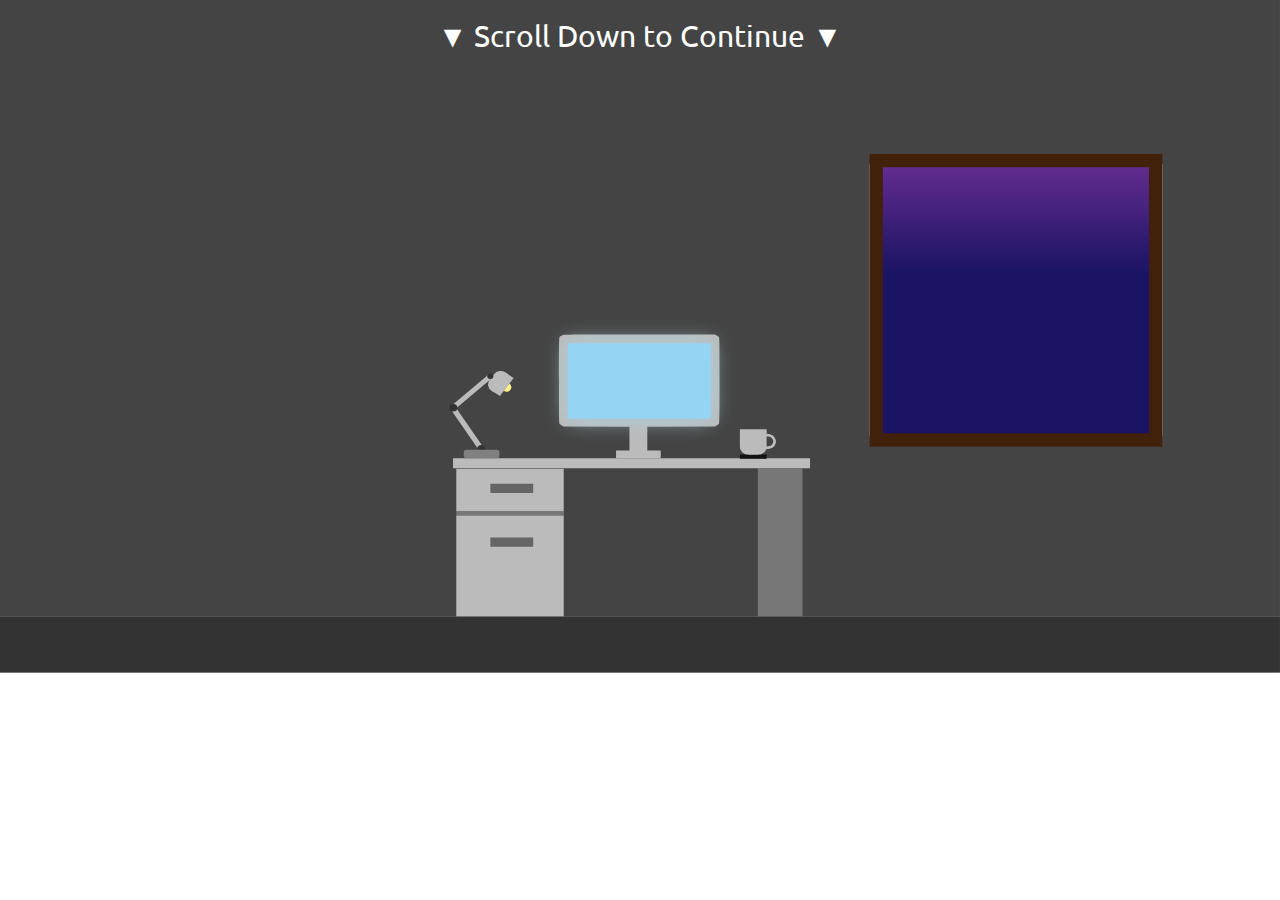
<file: index.html>
<!DOCTYPE html>
<html lang="en">

<head>
    <!-- Meta -->
    <meta charset="utf-8">
    <meta name="viewport" content="width=device-width, initial-scale=1">
    <meta http-equiv="X-UA-Compatible" content="IE=edge">
    <!-- Title -->
    <title> Message from Father - Group 3 COMIX </title>
    <!--linking CSS and WebFonts -->
    <link rel="stylesheet" type="text/css" href="style.css"/>
    <link rel="preconnect" href="https://fonts.googleapis.com">
    <link rel="preconnect" href="https://fonts.gstatic.com" crossorigin>
    <link href="https://fonts.googleapis.com/css2?family=Ubuntu&display=swap" rel="stylesheet">
    <link href="https://unpkg.com/aos@2.3.1/dist/aos.css" rel="stylesheet"/>
</head>

<body>
<!-- SVG Container -->
<div id="svgContainer">
    <div class="scroll">
        ▼ Scroll Down to Continue ▼
    </div>
    <!-- SVG Image -->
    <svg id="Layer_1" data-name="Layer 1" xmlns="http://www.w3.org/2000/svg"
         xmlns:xlink="http://www.w3.org/1999/xlink" viewBox="0 0 1920 1009">
        <defs>
            <style>
                .cls-1 {
                    fill: #333;
                }

                .cls-2 {
                    fill: #444;
                }

                .cls-3 {
                    fill: #777;
                }

                .cls-4 {
                    fill: #bbb;
                }

                .cls-5 {
                    fill: #656565;
                }

                .cls-6 {
                    fill: #111;
                }

                .cls-7 {
                    fill: #fdf389;
                }

                .cls-8 {
                    fill: gray;
                }

                .cls-9 {
                    fill: #96d4f4;
                }

                .cls-10 {
                    fill: url(#linear-gradient);
                }

                .cls-11 {
                    fill: #42210b;
                }
            </style>
            <linearGradient id="linear-gradient" x1="1315" y1="451.13" x2="1704.86" y2="451.13"
                            gradientTransform="matrix(0, 1, -1.07, 0, 2008.28, -1074)" gradientUnits="userSpaceOnUse">
                <stop offset="0" stop-color="#662d91"/>
                <stop offset="0.43" stop-color="#1b1464"/>
            </linearGradient>
        </defs>
        <rect id="_Floor_" data-name="&lt;Floor&gt;" class="cls-1" y="924.3" width="1920" height="84.7"/>
        <path id="_Wall_" data-name="&lt;Wall&gt;" class="cls-2"
              d="M0,0V924.3H1920V0ZM1743.5,654.83h-439V246.2h439Z"/>
        <path id="_Support_" data-name="&lt;Support&gt;" class="cls-3" d="M1136.75,702.74h67V924.3h-67Z"/>
        <path id="_Support_2" data-name="&lt;Support&gt;" class="cls-3" d="M684.38,702.82H846V924.37H684.38Z"/>
        <path id="_Drawer_" data-name="&lt;Drawer&gt;" class="cls-4" d="M684.68,703.34H845.35v63H684.68Z"/>
        <path id="_Handle_" data-name="&lt;Handle&gt;" class="cls-5" d="M735.56,725.69h64.27v13.86H735.56Z"/>
        <path id="_Drawer_2" data-name="&lt;Drawer&gt;" class="cls-4" d="M684.68,773.55H845.35V924.41H684.68Z"/>
        <path id="_Handle_2" data-name="&lt;Handle&gt;" class="cls-5" d="M735.56,806.33h64.27v13.83H735.56Z"/>
        <path id="_Table_" data-name="&lt;Table&gt;" class="cls-4"
              d="M966.11,687.22h249v15.13H679.54V687.23H899.11"/>
        <path id="_Cup_" data-name="&lt;Cup&gt;" class="cls-6"
              d="M1130.26,681.67c6.63.13,13.79.2,19.75.2v6.29h-40.17v-6.29l4.15-.2C1116.33,681.61,1123.63,681.61,1130.26,681.67Z"/>
        <path id="_Cup_2" data-name="&lt;Cup&gt;" class="cls-4"
              d="M1109.84,644.07H1150v6.61l3.21.31a12.38,12.38,0,0,1,5.56,2,14.12,14.12,0,0,1,3.75,4.41,12.32,12.32,0,0,1,1.54,5,13.38,13.38,0,0,1-1.54,5,12.77,12.77,0,0,1-4.15,4.41,11,11,0,0,1-5.76,1.64c-1.74,0-3,.19-2.88.44s-.07.5-.4.5-.67.45-.67.93a6,6,0,0,1-1.74,2.65,15.94,15.94,0,0,1-4.55,2.89c-2.21.93-4.62,1.14-12.46,1.14s-10.24-.25-12.38-1.14a19.39,19.39,0,0,1-4.15-2.39,13.58,13.58,0,0,1-2.48-3.78c-.94-2.08-1.07-5-1.07-16.57Z"/>
        <path id="_Wall_2" data-name="&lt;Wall&gt;" class="cls-2"
              d="M1150,654.77h2.1a8.82,8.82,0,0,1,4,1.14,8.41,8.41,0,0,1,2.88,3,8.13,8.13,0,0,1,1,3.46,7.86,7.86,0,0,1-1.34,3.59,8.31,8.31,0,0,1-2.88,2.8c-.8.43-2.47.75-5.82.93V654.77Z"/>
        <polygon id="_Lamp_" data-name="&lt;Lamp&gt;" class="cls-4"
                 points="723.94 669.3 717.22 673.33 676.27 614.2 683 610.16 723.94 669.3"/>
        <ellipse id="_Lamp_2" data-name="&lt;Lamp&gt;" class="cls-1" cx="722" cy="672.98" rx="6" ry="5.58"/>
        <polygon id="_Lamp_3" data-name="&lt;Lamp&gt;" class="cls-4"
                 points="682.12 614.37 676.75 608.84 732.81 561.66 738.17 567.18 682.12 614.37"/>
        <ellipse id="_Lamp_4" data-name="&lt;Lamp&gt;" class="cls-1" cx="680" cy="611.54" rx="6" ry="5.58"/>
        <path id="bulb" class="cls-7" d="M763.86,575.21a6.44,6.44,0,0,1,1.76,9.37,7.57,7.57,0,0,1-10.06,1.64"/>
        <polygon id="_Lamp_5" data-name="&lt;Lamp&gt;" class="cls-4"
                 points="770.51 566.88 749.9 594.18 738.94 587.01 759.54 559.71 770.51 566.88"/>
        <path id="_Lamp_6" data-name="&lt;Lamp&gt;" class="cls-4"
              d="M763.1,575.71l-6.79,9a12.67,12.67,0,0,1-16.85,2.74l-2.3-1.5a10.78,10.78,0,0,1-2.94-15.69l6.78-9a12.67,12.67,0,0,1,16.85-2.74l2.3,1.5A10.78,10.78,0,0,1,763.1,575.71Z"/>
        <ellipse id="_Lamp_7" data-name="&lt;Lamp&gt;" class="cls-1" cx="735.5" cy="564.54" rx="4.5" ry="4.19"/>
        <g id="_Lamp_8" data-name="&lt;Lamp&gt;">
            <rect class="cls-8" x="695.63" y="674.64" width="53.55" height="12.59" rx="4"/>
        </g>
        <path id="_Computer_" data-name="&lt;Computer&gt;" class="cls-4"
              d="M924.11,687.23V675.88H944.2V640l-98.75-.31-2.68-1.45a15.55,15.55,0,0,1-3.48-2.52c-.67-.82-.81-15.75-.81-65s.14-64.22.81-65.15a9.06,9.06,0,0,1,2.81-2.08,23.85,23.85,0,0,1,3.68-1.45c.94-.32,52.29-.5,226.62-.32l0,0,2.68,1.45a15.91,15.91,0,0,1,3.48,2.53c.67.82.8,15.75.8,65s-.13,64.23-.8,65c-.47.57-2,1.7-6.16,4L971,640v35.9h20.12v11.34"/>
        <path id="screen" class="cls-9" d="M851.83,514.92h214.28v113.4H851.83Z"/>
        <rect class="cls-10" x="1314.36" y="241" width="419.12" height="419"/>
        <path class="cls-11" d="M1723.48,251V650H1324.36V251h399.12m20-20H1304.36V670h439.12V231Z"/>
    </svg>
</div>

<!-- This class is hidden until the computer screen disappears. -->
<div class="panel1" id="panel01">


    <div class="panel" data-aos="zoom-in-up" data-aos-offset="400">
        <img src="assets/2.png">
    </div>
    <!-- divs for messages - received and sent -->
    <div class="received" data-aos="zoom-out-right" data-aos-offset="200">
        <p>
            <!-- message -->
            Hello, Is this Hamad?
        </p>
    </div>
    <div class="sent" data-aos="zoom-out-left" data-aos-offset="550">
        <p>
            <!-- message -->
            Hi! Do I know you? How do you know my name??
        </p>
    </div>
    <div class="received" data-aos="zoom-out-right" data-aos-offset="400">
        <p>
            <!-- message -->
            This may sound completely strange to you but...
        </p>
    </div>
    <div class="received" data-aos="zoom-out-right" data-aos-offset="400">
        <p>
            <!-- message -->
            I'm your father, Hamad.
        </p>
    </div>
    <div class="received" data-aos="zoom-out-right" data-aos-offset="400">
        <p>
            <!-- message -->
            I'm sorry you had to find out this way, but your "father" is not your real, biological one.
        </p>
    </div>
    <div class="received" data-aos="zoom-out-right" data-aos-offset="400">
        <p>
            He is not who you think he is.
        </p>
    </div>
    <div class="received" data-aos="zoom-out-right" data-aos-offset="400">
        <p>
            Your mother and I gave you away many years ago, when you were very little.
        </p>
    </div>
    <div class="expression" data-aos="zoom-in-right" data-aos-offset="400">
        <img src="assets/man2.png">
    </div>
    <div class="sent" data-aos="zoom-out-left" data-aos-offset="400">
        <p>
            <!-- message -->
            You're lying! That can't be true at all!
        </p>
    </div>
    <div class="received" data-aos="zoom-out-right" data-aos-offset="400">
        <p>
            <!-- message -->
            I'm sorry I kept you in the dark until now, son.
        </p>
    </div>
    <div class="received" data-aos="zoom-out-right" data-aos-offset="400">
        <p>
            <!-- message -->
            Your mother and I didn't have the money to support a family, and we didn't want your childhood to be as poor
            as mine was.
        </p>
    </div>

    <div class="received" data-aos="zoom-out-right" data-aos-offset="400">
        <p>
            <!-- message -->
            Thankfully, the Al Hassans were willing to bring you into their family.
        </p>
    </div>
    <div class="sent" data-aos="zoom-out-left" data-aos-offset="400">
        <p>
            <!-- message -->
            Huh, now that you've mentioned it, I have noticed the differences between them and me. I mean, how can they
            not like rock right?
        </p>
    </div>
    <div class="received" data-aos="zoom-out-left" data-aos-offset="400">
        <p>
            You're a rock fan too? You really are my son after all! 🤘🏻
        </p>
    </div>
    <div class="sent" data-aos="zoom-out-left" data-aos-offset="400">
        <p>
            Wait, do you by any chance listen to King Crimson?
        </p>
    </div>
    <div class="received" data-aos="zoom-out-left" data-aos-offset="400">
        <p>
            Do I? Of course! They're one of my favorite bands!
        </p>
    </div>
    <div class="sent" data-aos="zoom-out-left" data-aos-offset="400">
        <p>
            Hell yeah! Wow, I wish you reached out to me earlier, Dad!
        </p>
    </div>
    <div class="received" data-aos="zoom-out-left" data-aos-offset="400">
        <p>
            Your mother and I wanted to. For so Long!!! I finally found you when I saw your birthday pictures on Fakebox
            and I immediately recognized you.
        </p>
    </div>
    <div class="panel" data-aos="zoom-in-up" data-aos-offset="400">
        <img src="assets/4.png">
    </div>
    <div class="sent" data-aos="zoom-out-left" data-aos-offset="400">
        <p>
            Dad! We gotta meet up! I wanna see what my real dad is like!
        </p>
    </div>
    <div class="received" data-aos="zoom-out-left" data-aos-offset="400">
        <p>
            I'd love to see you son, but I'm a bit short on money now. But no worries, I'll send you a link right now, and if you fill your details in, you can send me money to come and meet you.
        </p>
    </div>

    <div class="received" data-aos="zoom-out-left" data-aos-offset="400">
        <p>
            Don't worry. By the time you come to see me I'll be able to repay you entirely in person.
        </p>
    </div>
    <div class="sent" data-aos="zoom-out-left" data-aos-offset="400">
        <p>
            Alright, I'm on it! Anything to see you, dad!
        </p>
    </div>
    <div class="received" data-aos="zoom-out-left" data-aos-offset="400">
        <p>
            <a id="scamlink" href="scam.html" target="_blank"> http://royalbankofnimda.it/3geDaKhgbnPxc4b4
            </a>
        </p>
    </div>
    <div class="sent" data-aos="zoom-out-left" data-aos-offset="500">
        <p>
            Alright dad! The money should've gone through!
        </p>
    </div>
    <div class="received" data-aos="zoom-out-left" data-aos-offset="500">
        <p>
            Thank you for your generous contribution, son.
        </p>
    </div>
    <div class="sent" data-aos="zoom-out-left" data-aos-offset="500">
        <p>
            No problem dad, happy to help! I can't wait to meet you!
        </p>
    </div>
    <div class="received" data-aos="zoom-out-left" data-aos-offset="450">
        <p>
            Hahahah same, but son, I've got some bad news for you.
        </p>
    </div>
    <div class="sent" data-aos="zoom-out-left" data-aos-offset="400">
        <p>
            Oh no! What's wrong, Dad? We can still see each other, right?
        </p>
    </div>
    <div class="received" data-aos="zoom-out-left" data-aos-offset="400">
        <p>
            I am not your father. Thanks for the money though!
        </p>
    </div>
    <div class="panel" data-aos="zoom-in-up" data-aos-offset="600">
        <img src="assets/5.png">
    </div>
    <div class="received" data-aos="zoom-out-left" data-aos-offset="400">
        <p>
            You're insanely gullible, you know?
        </p>
    </div>
    <div class="received" data-aos="zoom-out-left" data-aos-offset="400">
        <p>
            Bye now, enjoy the rest of your day!
        </p>
    </div>
    <div class="panel" data-aos="zoom-in-up" data-aos-offset="500">
        <img src="assets/6.png">
    </div>
    <!-- Footer -->
    <div id="footer">
        <h3> Site by Dev Kalavadiya, Shanaia Paruthi, Amiteash Paul, and Noah Pietrafesa. </h3>
    </div>
</div>

<!-- Script -->
<script src="https://ajax.googleapis.com/ajax/libs/jquery/3.4.1/jquery.min.js">
</script>
<script type="text/javascript" src="script.js"></script>
<script src="https://unpkg.com/aos@2.3.1/dist/aos.js"></script>
<script>
    AOS.init();
</script>
</body>

</html>
</file>
<file: style.css>
html{
	scroll-behavior: smooth;
  margin: 0;
  padding: 0;
}

/* CSS Reset */
body{
    margin: 0;
    padding: 0;
    overflow-x: hidden;
	font-family: 'Ubuntu', 'Trebuchet MS', Arial, Helvetica, sans-serif;
}

.panel{
  display: flex;
  max-width: 100%;
  justify-content: center;
}

.panel img{
  max-width: 90%;
  max-height: 90%;   
 }

.panel1 {
	display: none;
}

/* Landing Page */
#svgContainer{
	transition: 3s ease-in-out;
}

/* Lightbulb */
path#bulb{
    animation: flicker 5s linear 0s infinite alternate;
}

/* Lightbulb Animation */
@keyframes flicker{
    0%	{filter: drop-shadow(0 0 0px rgba(255,255,0, 50));}
	20%	{filter: drop-shadow(0 0 0.8rem rgba(255,255,0, 50));}
	58%	{filter: drop-shadow(0 0 0.8rem rgba(255,255,0, 50));}
	60%	{filter: none;}
	62%	{filter: drop-shadow(0 0 0.8rem rgba(255,255,0, 50));}
	70%	{filter: none;}
	72%	{filter: drop-shadow(0 0 0.8rem rgba(255,255,0, 50));}
	100%	{filter: drop-shadow(0 0 0.8rem rgba(255,255,0, 50));}
}

/* Screen Glow */
path#screen{
	filter: drop-shadow(0 0 1rem rgba(171,210,220, 50));
}

/* Received Messages*/
.received{
    position: relative;
    background-color: lightgrey;
    color: black;
    margin-left: 15%;
    max-width: 50%;
    width: fit-content;
    height: auto;
    overflow-wrap: break-word;
    border-radius: 20px;
	font-size: 2em;
}

/* Sent Messages */
.sent{
    position: relative;
    background-color: cornflowerblue;
    color: white;
    margin-left: auto;
    margin-right: 10%;
    max-width: 50%;
    width: fit-content;
    height: auto;
    overflow-wrap: break-word;
    border-radius: 20px;
	font-size: 2em;
}

/* Expressions */
.expression img{
  display: block;
  position: relative;
  max-width: 70%;
  max-height: 70%;
  margin-left: 5%;
}

.continue{
  background-color: black; 
}

/* Paragraph */
p{    
    padding: 5%;
    font-size: 1.2em;
}

/* Headings */
h1{
    text-align: center;
    margin-bottom: 15%;
}

h2{
    text-align: center;
}

/* Scroll Message */
.scroll {
	width: 100%;
	display: flex;
	flex-direction: column;
	text-align: center;
	font-size: 30px;
	font: sans-serif;
	position: absolute;
	top: 2%;
	margin: auto;
	color: white;
}

.panel1 {
	padding-top: 1%;
}

#footer{
  padding: 1%;
  background-color: #222222;
  color: #ffffff;
}
</file>
